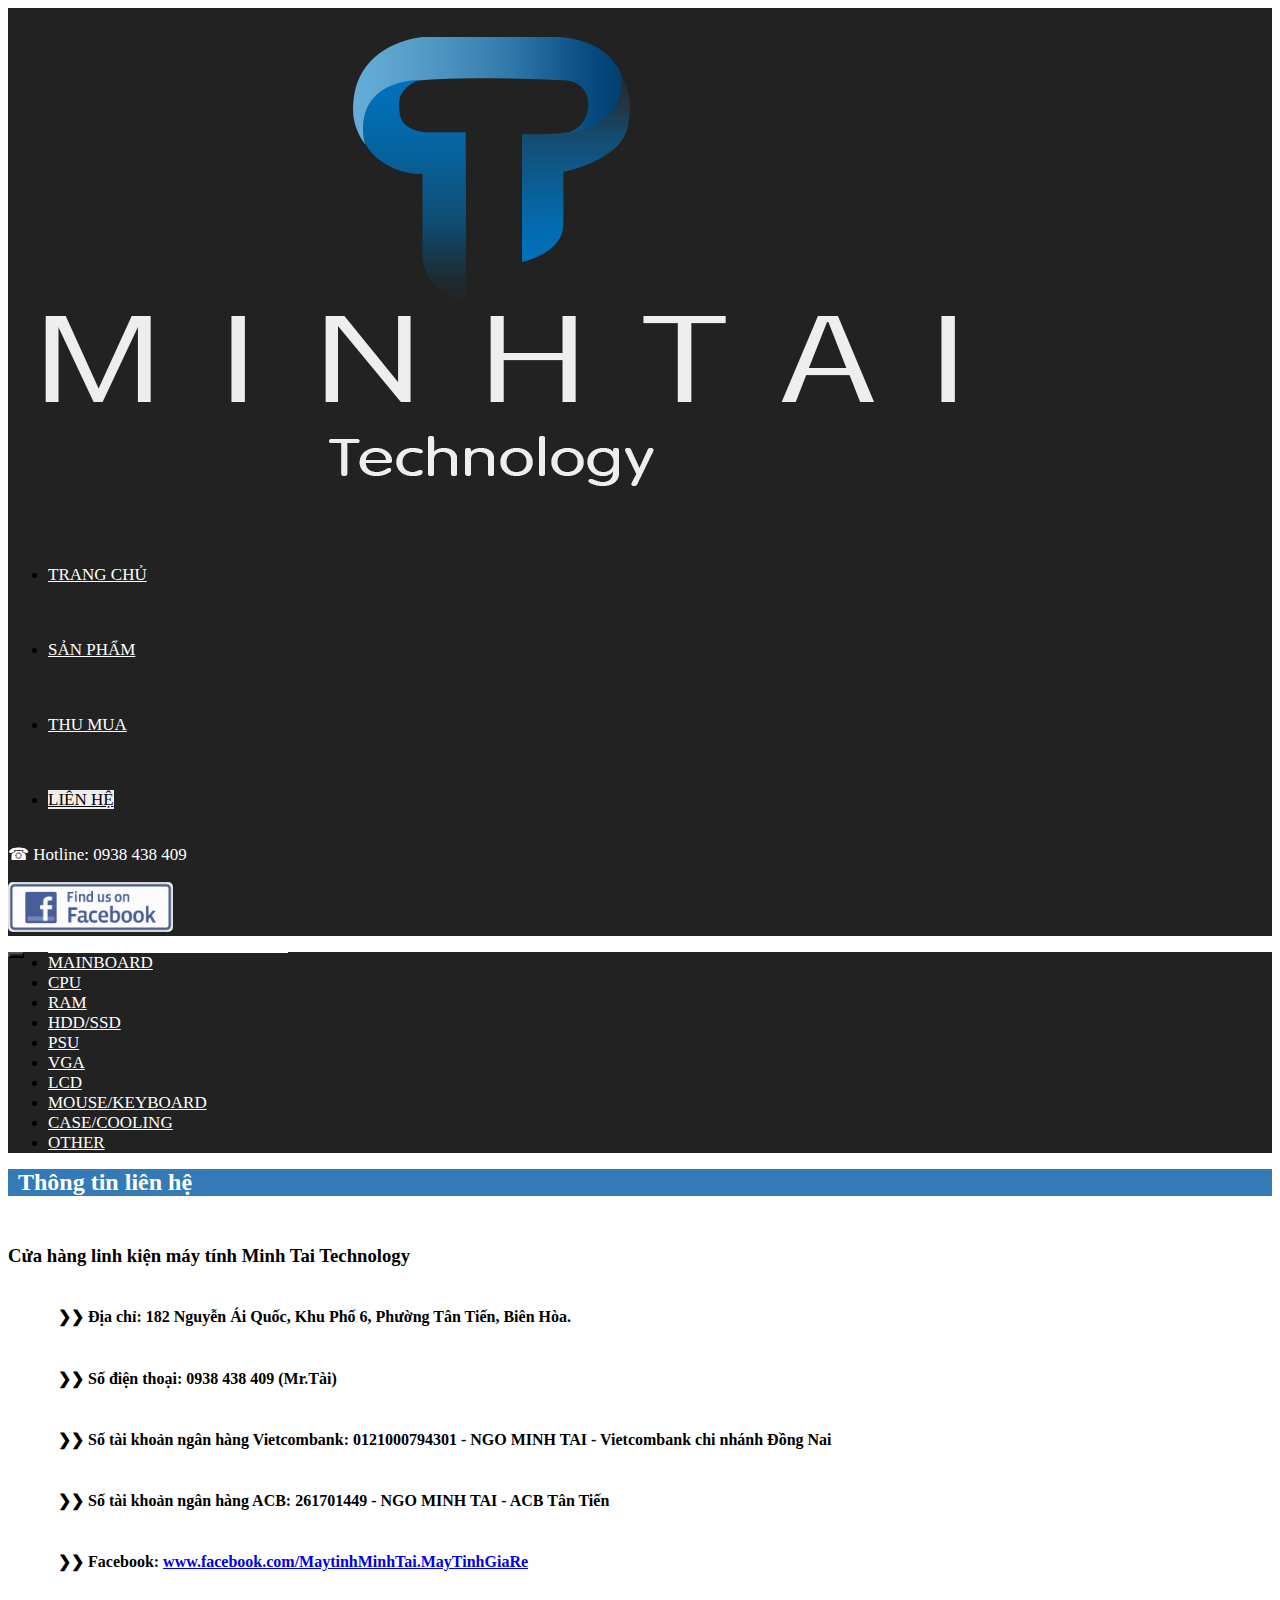
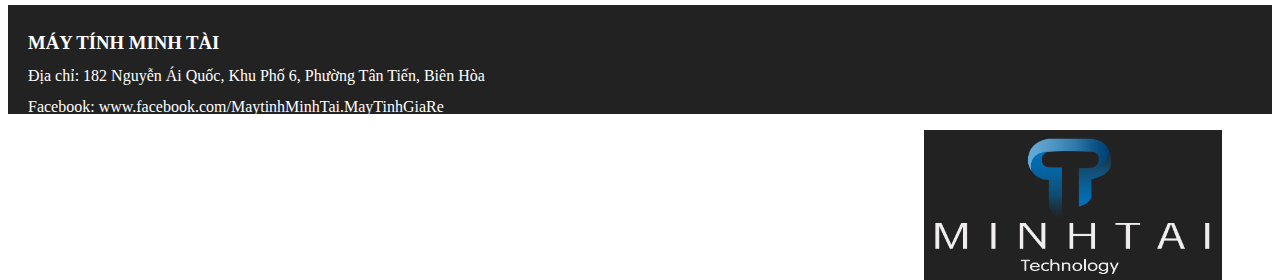
<file: html/contact.html>
<!DOCTYPE html>
<html lang="en">
	<head>
		<link rel="shortcut icon" href="../pic/logo-shortcut.png" type="image/png" />
		<meta charset="utf-8">
		<meta http-equiv="X-UA-Compatible" content="IE=edge">
		<meta name="viewport" content="width=device-width, initial-scale=1">
		<title>Liên hệ</title>

		<!-- Bootstrap CSS -->
		<link rel="stylesheet" href="https://maxcdn.bootstrapcdn.com/bootstrap/3.3.6/css/bootstrap.min.css" integrity="sha384-1q8mTJOASx8j1Au+a5WDVnPi2lkFfwwEAa8hDDdjZlpLegxhjVME1fgjWPGmkzs7" crossorigin="anonymous">
		<link rel="stylesheet" href="../css/style.css">

		<!-- HTML5 Shim and Respond.js IE8 support of HTML5 elements and media queries -->
		<!-- WARNING: Respond.js doesn't work if you view the page via file:// -->
		<!--[if lt IE 9]>
			<script src="https://oss.maxcdn.com/libs/html5shiv/3.7.2/html5shiv.min.js"></script>
			<script src="https://oss.maxcdn.com/libs/respond.js/1.4.2/respond.min.js"></script>
		<![endif]-->
	</head>
	<body>
		<header>
			<div class="container-fluid clear" style="background: #222222;">
				<div class="row">
					<div class="col-sm-2 border"><a href="../index.html"><img src="../pic/logo.png" alt="Minhtaitech" class="img-responsive" title="Máy tính Minh Tài"></a></div>
					<div class="col-sm-8 border">
						<ul class="nav navbar-nav">
							<li class="nav-style"><a href="../index.html">Trang chủ</a></li>
							<li class="nav-style"><a href="../html/product.html">Sản phẩm</a></li>
							<li class="nav-style"><a href="../html/offer.html" class="active-style">Thu mua</a></li>
							<li class="active-style nav-style"><a href="../html/contact.html" class="active-style">Liên hệ</a></li>
						</ul>
					</div>
					<div class="col-sm-2">
						<div class="row">
							<div class="col-sm-12 col-xs-6"><p style="color: white; font-size: 17px; padding-top: 17px;">&#9742; Hotline: 0938 438 409</p></div>
							<div class="col-sm-12 col-xs-6"><a href="https://www.facebook.com/MaytinhMinhTai.MayTinhGiaRe"><img src="../pic/fb.jpg" class="img-responsive" alt="https://www.facebook.com/MaytinhMinhTai.MayTinhGiaRe" title="Facebook Máy tính Minh Tài" style="height: 50px; border-radius: 5px;"></a></div>
						</div>
					</div>
				</div>
			</div>
		</header>
		<div class="clearfix"></div>
		<body>
			<div class="container-fluid clear">
				<div class="row">
					<div class="col-sm-2 col-xs-6 menu">
						<nav class="navbar" style="z-index: 1;">
							<div class="navbar-header">
								<button type="button" class="navbar-toggle" data-toggle="collapse" data-target="#navbar-left" style="float: left; background: #222222; margin: 0;">
									<span class="icon-bar" style="background: white"></span>
									<span class="icon-bar" style="background: white"></span>
									<span class="icon-bar" style="background: white"></span>
								</button>
							</div>
							<div class="collapse navbar-collapse clear" id="navbar-left"> 
								<ul class="nav navbar-nav">
									<li class="menu-style bd"><a href="../html/menu-main.html">Mainboard</a></li>
									<li class="menu-style"><a href="../html/menu-cpu.html">CPU</a></li>
									<li class="menu-style"><a href="../html/menu-ram.html">RAM</a></li>
									<li class="menu-style"><a href="../html/menu-hdd-ssd.html">HDD/SSD</a></li>
									<li class="menu-style"><a href="../html/menu-psu.html">PSU</a></li>
									<li class="menu-style"><a href="../html/menu-vga.html">VGA</a></li>
									<li class="menu-style"><a href="../html/menu-lcd.html">LCD</a></li>
									<li class="menu-style"><a href="../html/menu-mouse-keyboard.html">MOUSE/KEYBOARD</a></li>
									<li class="menu-style"><a href="../html/menu-case-cooling.html">CASE/COOLING</a></li>
									<li class="menu-style"><a href="../html/menu-orther.html">OTHER</a></li>
								</ul>
							</div>
						</nav>
						<div class="black-left" style="background: #222222; width: auto; height: 0px;"></div>
					</div>
					<div class="col-sm-10 col-xs-12 clear">
						<div class="col-sm-12 clear">
							<!-- <div class="col-sm-12 clear">
								<div class="panel panel-primary" style="background: #337ab7; border-radius: 0;"><h1 style="padding-left: 10px; margin-top: 10px; color: white;">Máy tính Minh Tài</h1></div>
							</div>
							<div class="clearfix"></div>
							<div class="col-sm-8 col-xs-12 clear content-style">
								<h4 style="position: relative; line-height: 40px;">&#10095;&#10095; Chuyên cung cấp linh kiện máy tính, giá rẻ, uy tín, có bảo hành.</h3>
								<h4 style="position: relative; line-height: 30px;">&#10095;&#10095; Freeship khu vực Biên Hòa, nhận ship COD toàn quốc, nhận thu mua các linh kiện cũ.</h3>
								<h4 style="position: relative; line-height: 30px;">&#10095;&#10095; Quý khách có thể đặt hàng thông qua số điện thoại (0938 438 409) hoặc inbox với page Máy tính Minh Tài (www.facebook.com/MaytinhMinhTai.MayTinhGiaRe).</h3>
							</div> -->
							<!-- <div class="col-sm-4" id="img-bot"><img src="../pic/a.jpg" class="img-responsive" alt="pc" title="PC" style="width: 270px; float: right; margin-right: 100px;"></div>
							<div class="clearfix"></div> -->
							<div class="col-sm-12 clear">
								<div class="panel panel-primary" style="background: #337ab7; border-radius: 0;">
									<h2 style="padding-left: 10px; margin-top: 10px; color: white;">Thông tin liên hệ</h2>
								</div>
								<div class="col-sm-12 content-style">
									<h3 style="position: relative; line-height: 40px;">Cửa hàng linh kiện máy tính Minh Tai Technology</h3>
									<h4 style="position: relative; line-height: 40px;">&#10095;&#10095; Địa chỉ: 182 Nguyễn Ái Quốc, Khu Phố 6, Phường Tân Tiến, Biên Hòa.</h4>
									<h4 style="position: relative; line-height: 40px;">&#10095;&#10095; Số điện thoại: 0938 438 409 (Mr.Tài)</h4>
									<h4 style="position: relative; line-height: 40px;">&#10095;&#10095; Số tài khoản ngân hàng Vietcombank: 0121000794301 - NGO MINH TAI - Vietcombank chi nhánh Đồng Nai</h4>
									<h4 style="position: relative; line-height: 40px;">&#10095;&#10095; Số tài khoản ngân hàng ACB: 261701449 - NGO MINH TAI - ACB Tân Tiến</h4>
									<h4 style="position: relative; line-height: 40px;">&#10095;&#10095; Facebook: <a href="https://www.facebook.com/MaytinhMinhTai.MayTinhGiaRe">www.facebook.com/MaytinhMinhTai.MayTinhGiaRe</a></h4>
								</div>
							</div>
						</div>
					</div>
				</div>
			</div>
		</body>
		<footer>
			<div class="container-fluid clear" style="background: #222222;">
				<div class="row" style="border-top: 1px solid white;">
					<div class="col-sm-6 col-xs-12 content-bot"><h3>MÁY TÍNH MINH TÀI</h3><p>Địa chỉ: 182 Nguyễn Ái Quốc, Khu Phố 6, Phường Tân Tiến, Biên Hòa </p><p>Facebook: www.facebook.com/MaytinhMinhTai.MayTinhGiaRe</p></div>
					<div class="col-sm-6"><img src="../pic/logo.png" alt="Minhtaitech" title="Máy tính Minh Tài" class="img-responsive" style="height: 150px; float: right; padding-right: 50px;" id="img-bot"></div>
				</div>
			</div>
		</footer>
		<script src="https://ajax.googleapis.com/ajax/libs/jquery/3.3.1/jquery.min.js"></script>
 		<script src="https://maxcdn.bootstrapcdn.com/bootstrap/3.3.7/js/bootstrap.min.js"></script>
	</body>
</html>
</file>
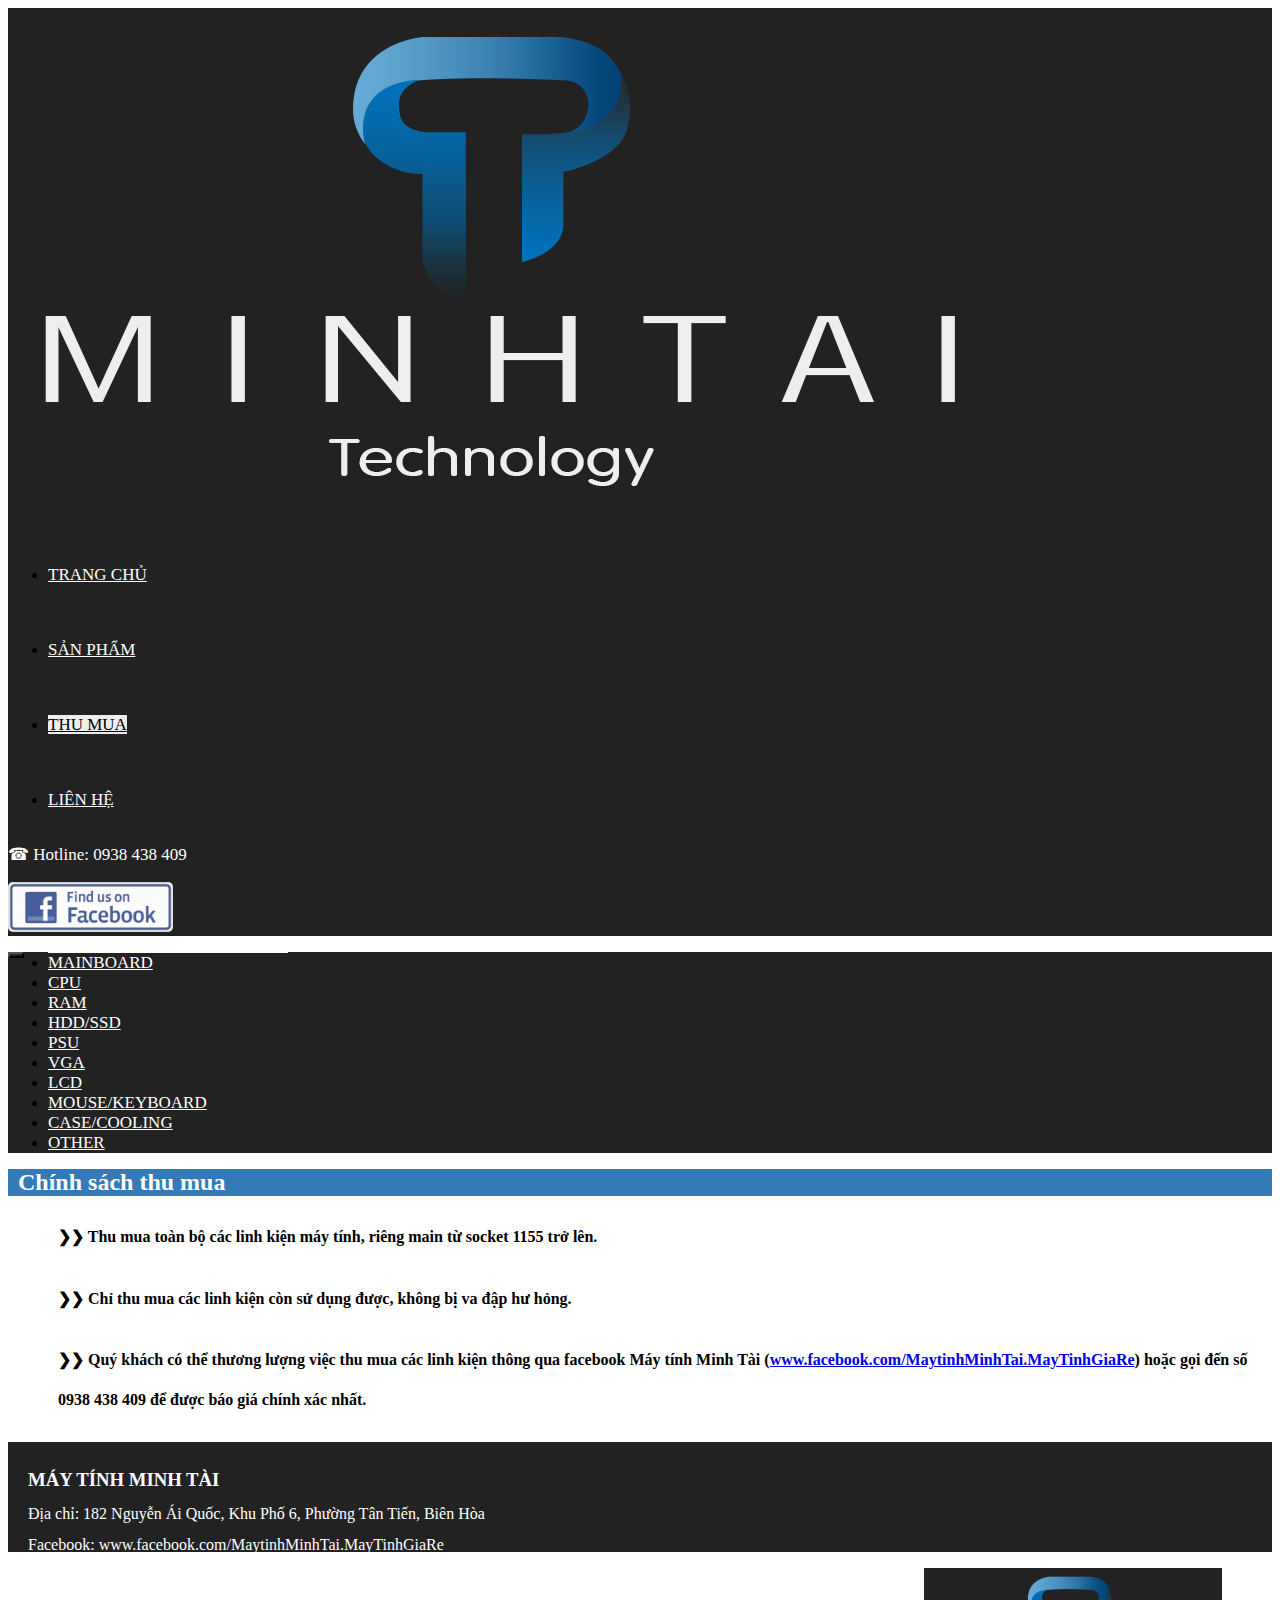
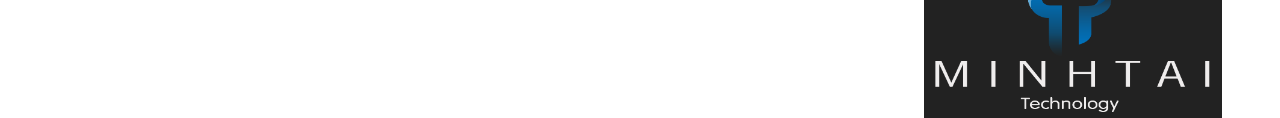
<file: html/offer.html>
<!DOCTYPE html>
<html lang="en">
	<head>
		<link rel="shortcut icon" href="../pic/logo-shortcut.png" type="image/png" />
		<meta charset="utf-8">
		<meta http-equiv="X-UA-Compatible" content="IE=edge">
		<meta name="viewport" content="width=device-width, initial-scale=1">
		<title>Thu mua</title>

		<!-- Bootstrap CSS -->
		<link rel="stylesheet" href="https://maxcdn.bootstrapcdn.com/bootstrap/3.3.6/css/bootstrap.min.css" integrity="sha384-1q8mTJOASx8j1Au+a5WDVnPi2lkFfwwEAa8hDDdjZlpLegxhjVME1fgjWPGmkzs7" crossorigin="anonymous">
		<link rel="stylesheet" href="../css/style.css">

		<!-- HTML5 Shim and Respond.js IE8 support of HTML5 elements and media queries -->
		<!-- WARNING: Respond.js doesn't work if you view the page via file:// -->
		<!--[if lt IE 9]>
			<script src="https://oss.maxcdn.com/libs/html5shiv/3.7.2/html5shiv.min.js"></script>
			<script src="https://oss.maxcdn.com/libs/respond.js/1.4.2/respond.min.js"></script>
		<![endif]-->
	</head>
	<body>
		<header>
			<div class="container-fluid clear" style="background: #222222;">
				<div class="row">
					<div class="col-sm-2 border"><a href="../index.html"><img src="../pic/logo.png" alt="Minhtaitech" class="img-responsive" title="Máy tính Minh Tài"></a></div>
					<div class="col-sm-8 border">
						<ul class="nav navbar-nav">
							<li class="nav-style"><a href="../index.html">Trang chủ</a></li>
							<li class="nav-style"><a href="../html/product.html">Sản phẩm</a></li>
							<li class="active-style nav-style"><a href="../html/offer.html" class="active-style">Thu mua</a></li>
							<li class="nav-style"><a href="../html/contact.html">Liên hệ</a></li>
						</ul>
					</div>
					<div class="col-sm-2">
						<div class="row">
							<div class="col-sm-12 col-xs-6"><p style="color: white; font-size: 17px; padding-top: 17px;">&#9742; Hotline: 0938 438 409</p></div>
							<div class="col-sm-12 col-xs-6"><a href="https://www.facebook.com/MaytinhMinhTai.MayTinhGiaRe"><img src="../pic/fb.jpg" class="img-responsive" alt="https://www.facebook.com/MaytinhMinhTai.MayTinhGiaRe" title="Facebook Máy tính Minh Tài" style="height: 50px; border-radius: 5px;"></a></div>
						</div>
					</div>
				</div>
			</div>
		</header>
		<div class="clearfix"></div>
		<body>
			<div class="container-fluid clear">
				<div class="row">
					<div class="col-sm-2 col-xs-6 menu">
						<nav class="navbar" style="z-index: 1;">
							<div class="navbar-header">
								<button type="button" class="navbar-toggle" data-toggle="collapse" data-target="#navbar-left" style="float: left; background: #222222; margin: 0;">
									<span class="icon-bar" style="background: white"></span>
									<span class="icon-bar" style="background: white"></span>
									<span class="icon-bar" style="background: white"></span>
								</button>
							</div>
							<div class="collapse navbar-collapse clear" id="navbar-left"> 
								<ul class="nav navbar-nav">
									<li class="menu-style bd"><a href="../html/menu-main.html">Mainboard</a></li>
									<li class="menu-style"><a href="../html/menu-cpu.html">CPU</a></li>
									<li class="menu-style"><a href="../html/menu-ram.html">RAM</a></li>
									<li class="menu-style"><a href="../html/menu-hdd-ssd.html">HDD/SSD</a></li>
									<li class="menu-style"><a href="../html/menu-psu.html">PSU</a></li>
									<li class="menu-style"><a href="../html/menu-vga.html">VGA</a></li>
									<li class="menu-style"><a href="../html/menu-lcd.html">LCD</a></li>
									<li class="menu-style"><a href="../html/menu-mouse-keyboard.html">MOUSE/KEYBOARD</a></li>
									<li class="menu-style"><a href="../html/menu-case-cooling.html">CASE/COOLING</a></li>
									<li class="menu-style"><a href="../html/menu-orther.html">OTHER</a></li>
								</ul>
							</div>
						</nav>
						<div class="black-left" style="background: #222222; width: auto; height: 0px;"></div>
					</div>
					<div class="col-sm-10 col-xs-12 clear">
						<div class="col-sm-12 clear">
							<!-- <div class="col-sm-12 clear">
								<div class="panel panel-primary" style="background: #337ab7; border-radius: 0;"><h1 style="padding-left: 10px; margin-top: 10px; color: white;">Máy tính Minh Tài</h1></div>
							</div>
							<div class="clearfix"></div>
							<div class="col-sm-8 col-xs-12 clear content-style">
								<h4 style="position: relative; line-height: 40px;">&#10095;&#10095; Chuyên cung cấp linh kiện máy tính, giá rẻ, uy tín, có bảo hành.</h3>
								<h4 style="position: relative; line-height: 30px;">&#10095;&#10095; Freeship khu vực Biên Hòa, nhận ship COD toàn quốc, nhận thu mua các linh kiện cũ.</h3>
								<h4 style="position: relative; line-height: 30px;">&#10095;&#10095; Quý khách có thể đặt hàng thông qua số điện thoại (0938 438 409) hoặc inbox với page Máy tính Minh Tài (www.facebook.com/MaytinhMinhTai.MayTinhGiaRe).</h3>
							</div> -->
							<!-- <div class="col-sm-4" id="img-bot"><img src="../pic/a.jpg" class="img-responsive" alt="pc" title="PC" style="width: 270px; float: right; margin-right: 100px;"></div>
							<div class="clearfix"></div> -->
							<div class="col-sm-12 clear">
								<div class="panel panel-primary" style="background: #337ab7; border-radius: 0;">
									<h2 style="padding-left: 10px; margin-top: 10px; color: white;">Chính sách thu mua</h2>
								</div>
								<div class="col-sm-12 content-style" style="margin-top: 0">
									<h4 style="position: relative; line-height: 40px;">&#10095;&#10095; Thu mua toàn bộ các linh kiện máy tính, riêng main từ socket 1155 trở lên.</h4>
									<h4 style="position: relative; line-height: 40px;">&#10095;&#10095; Chỉ thu mua các linh kiện còn sử dụng được, không bị va đập hư hỏng.</h4>
									<h4 style="position: relative; line-height: 40px;">&#10095;&#10095; Quý khách có thể thương lượng việc thu mua các linh kiện thông qua facebook Máy tính Minh Tài (<a href="https://www.facebook.com/MaytinhMinhTai.MayTinhGiaRe">www.facebook.com/MaytinhMinhTai.MayTinhGiaRe</a>) hoặc gọi đến số 0938 438 409 để được báo giá chính xác nhất.</h4>
								</div>
							</div>
						</div>
					</div>
				</div>
			</div>
		</body>
		<footer>
			<div class="container-fluid clear" style="background: #222222;">
				<div class="row" style="border-top: 1px solid white;">
					<div class="col-sm-6 col-xs-12 content-bot"><h3>MÁY TÍNH MINH TÀI</h3><p>Địa chỉ: 182 Nguyễn Ái Quốc, Khu Phố 6, Phường Tân Tiến, Biên Hòa </p><p>Facebook: www.facebook.com/MaytinhMinhTai.MayTinhGiaRe</p></div>
					<div class="col-sm-6"><img src="../pic/logo.png" alt="Minhtaitech" title="Máy tính Minh Tài" class="img-responsive" style="height: 150px; float: right; padding-right: 50px;" id="img-bot"></div>
				</div>
			</div>
		</footer>
		<script src="https://ajax.googleapis.com/ajax/libs/jquery/3.3.1/jquery.min.js"></script>
 		<script src="https://maxcdn.bootstrapcdn.com/bootstrap/3.3.7/js/bootstrap.min.js"></script>
	</body>
</html>
</file>
<file: css/style.css>
.clear{
	padding: 0;
	margin: 0;
}

.nav-style{
	margin-top: 55px;
	width: 250px;
}

.nav-style a{
	color: white;
	text-transform: uppercase;
	text-align: center;
	font-size: 17px;
}

.nav-style a:hover{
	color: black;
}

.boder{
	border: 0px;
}

.menu-style{
	width: 240px;
	text-transform: uppercase;
	z-index: 1;
}

.menu-style a{
	font-size: 17px;
	color: white;
	width: 241px;
}

.menu-style a:hover{
	color: black;
}

.list-style{
	background: #222222;
}

.menu{
	background: #222222;
}

.content-bot{
	color: white; 
	line-height: 15px; 
	margin-top: 30px;
}

.content-bot h3, .content-bot p{
	padding-left: 20px;
}

.image-style{
	width: 200px;
	position: absolute;
}

.content-style{
	margin-top: 40px;
}

.active-style>a{
	background: #eeeeee;
	color: black;
}

@media (max-width: 768px){
	.nav-style{margin: 0; width: auto;}
	.border{border-bottom: 1px solid white}
	.col-xs-6{height: 60px;}
	.col-xs-6>p{margin-left: 40px; margin-top: 5px;}
	.col-xs-6>a>img{float: right; margin-right: 20px; margin-top: 5px;}
	.menu-style>a{width: 250px; margin-left: 10px;}
	.menu{background: white;}
	#navbar-left{background: #222222;}
	#img-bot{display: none;}
	.content-bot{margin: 0;}
	.content-style>h4{font-size: 17px; margin-left: 10px; padding-left: 15px;}
	.content-style{margin-top: 0;}
	.panel>h1,.panel>h2{margin-left: 10px;}
	#h3-style{padding-left: 10px;}
	.content-bot>h3, .content-bot>p{padding-left: 10px;}
	.table{margin-left: 10px; overflow-x: hidden;}
	.black-left{display: none;}
}

@media (min-width: 769px){
	.bd{border-top: 1px solid white;}
	.content-style>h4{padding-left: 50px;}
}
</file>
